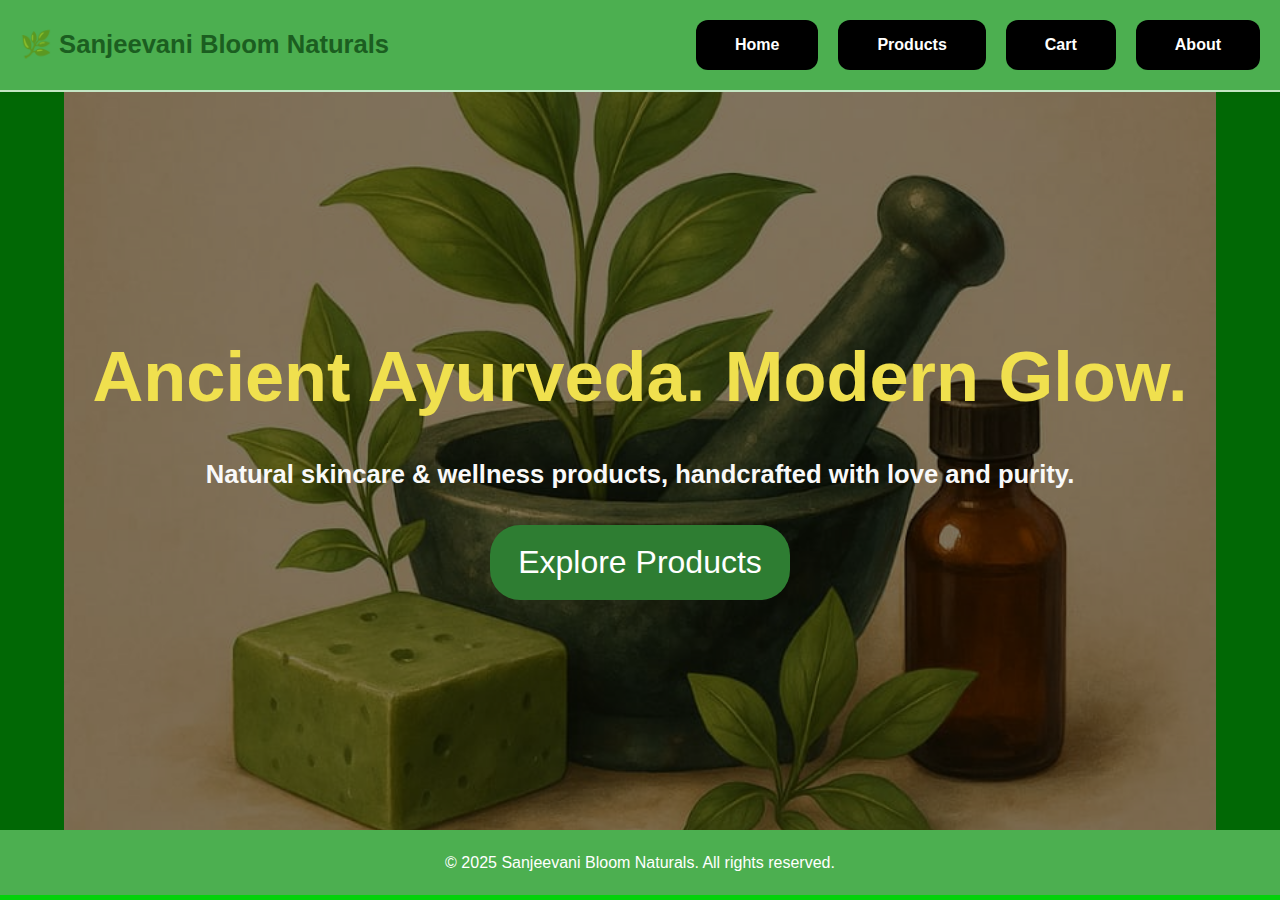
<file: index.html>
<!DOCTYPE html>
<html lang="en">
<head>
  <meta charset="UTF-8" />
  <meta name="viewport" content="width=device-width, initial-scale=1.0"/>
  <title>Sanjeevani Bloom Naturals</title>
  <link rel="stylesheet" href="style.css" />
</head>
<body>
  <header>
    <div class="logo">🌿 Sanjeevani Bloom Naturals</div>
    <nav>
      <ul>
        <li><a href="index.html" data-text="Home">Home</a></li>
        <li><a href="products.html" data-text="Products">Products</a></li>
        <li><a href="cart.html" data-text="Cart">Cart</a></li>
        <li><a href="about.html" data-text="About">About</a></li>
      </ul>
    </nav>
  </header>

  <section class="hero">
    <div class="hero-overlay"></div>
    <h1>Ancient Ayurveda. Modern Glow.</h1>
    <p>Natural skincare & wellness products, handcrafted with love and purity.</p>
    <a href="products.html" class="btn">Explore Products</a>
  </section>

  <footer>
    <p>&copy; 2025 Sanjeevani Bloom Naturals. All rights reserved.</p>
  </footer>
</body>
</html>
</file>
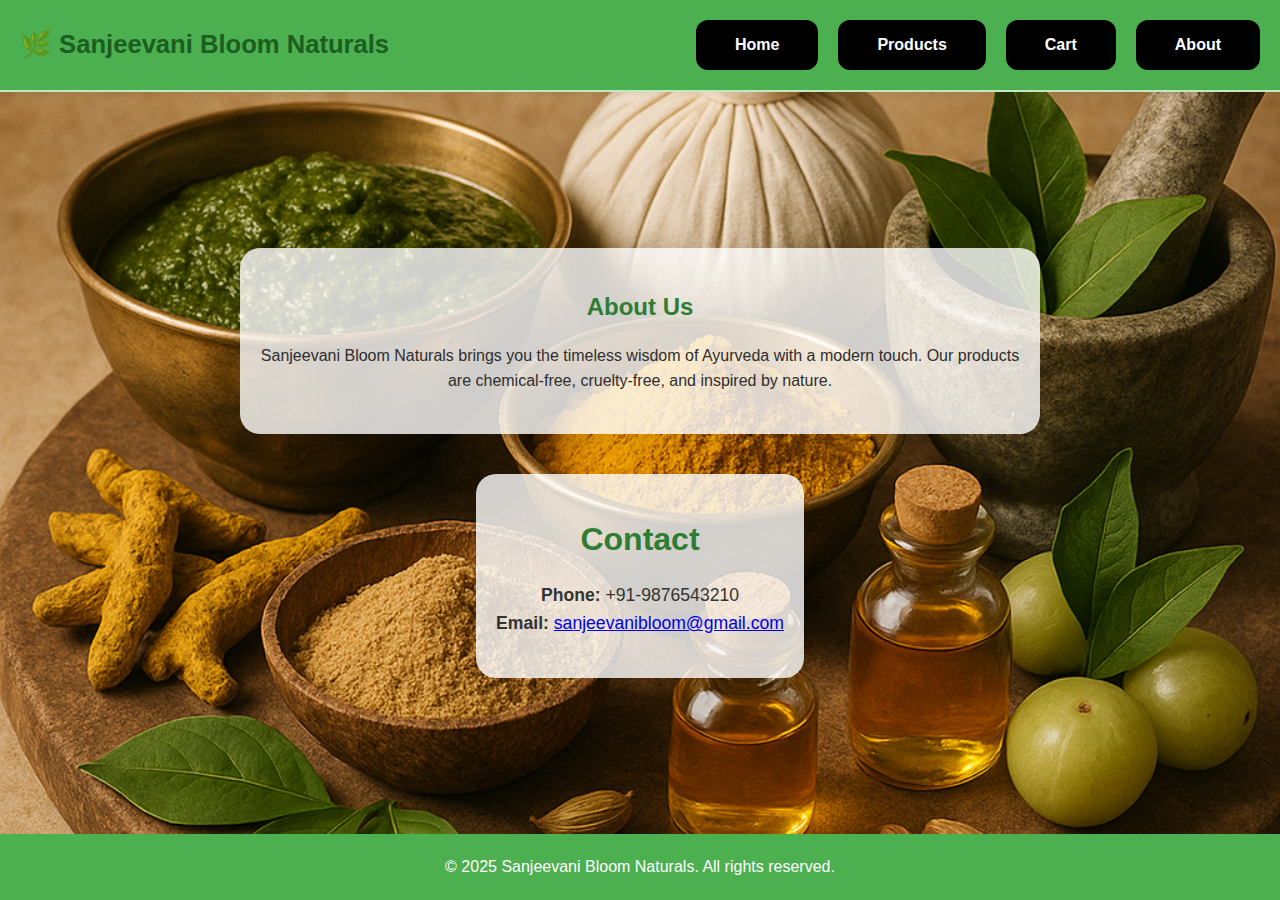
<file: about.html>
<!DOCTYPE html>
<html lang="en">
<head>
  <meta charset="UTF-8" />
  <meta name="viewport" content="width=device-width, initial-scale=1.0"/>
  <title>About Us - Sanjeevani Bloom Naturals</title>
  <link rel="stylesheet" href="style.css" />
</head>
<body class="about-page">
  <!-- Header -->
  <header>
    <div class="logo">🌿 Sanjeevani Bloom Naturals</div>
    <nav>
       <ul>
        <li><a href="index.html" data-text="Home">Home</a></li>
        <li><a href="products.html" data-text="Products">Products</a></li>
        <li><a href="cart.html" data-text="Cart">Cart</a></li>
        <li><a href="about.html" data-text="About">About</a></li>
      </ul>
      </nav>
  </header>

  <!-- Page Content Wrapper -->
  <div class="main-content">
    <!-- About Section -->
    <section class="about">
      <h2>About Us</h2>
      <p>
        Sanjeevani Bloom Naturals brings you the timeless wisdom of Ayurveda with a modern touch.
        Our products are chemical-free, cruelty-free, and inspired by nature.
      </p>
    </section>

    <!-- Contact Section -->
    <section class="contact">
      <h2>Contact</h2>
      <p><strong>Phone:</strong> +91-9876543210</p>
      <p><strong>Email:</strong> <a href="mailto:sanjeevanibloom@gmail.com">sanjeevanibloom@gmail.com</a></p>
    </section>
  </div>

  <!-- Footer -->
  <footer>
    © 2025 Sanjeevani Bloom Naturals. All rights reserved.
  </footer>
</body>
</html>
</file>
<file: style.css>
/* Reset and Base Styling */
* {
  margin: 0;
  padding: 0;
  box-sizing: border-box;
}

body {
  background-color: #03d10a; /* Soft herbal background */
  color: #2e2e2e;
  font-family: 'Segoe UI', sans-serif;
  line-height: 1.6;
}

/* Header and Navigation */
header {
  background-color: #e6f4ea;
  padding: 20px 40px;
  display: flex;
  justify-content: space-between;
  align-items: center;
  border-bottom: 2px solid #c3e6c3;
  box-shadow: 0 2px 6px rgba(0, 0, 0, 0.05);
}

.logo {
  font-size: 1.6rem;
  font-weight: bold;
  color: #1b5e20;
}

nav ul {
  list-style: none;
  display: flex;
  gap: 20px; /* Space between items */
}

nav li {
  background-color: #000000; /* Light green background for the box */
  padding: 12px 24px; /* Add padding for spacing */
  border-radius: 12px; /* Curved edges */
  position: relative; /* For positioning the animated text */
  overflow: hidden; /* Hide overflow during animation */
  display: inline-block; /* Ensure they are in a row */
}

nav a {
  text-decoration: none;
  color: #942626; /* Dark green text color */
  font-weight: 600;
  font-size: 1rem;
  display: inline-block;
  position: relative;
}

nav a::after {
  content: attr(data-text); /* Use the link text */
  position: absolute;
  bottom: -100%; /* Start from completely below the box */
  left: 0;
  right: 0;
  opacity: 0; /* Start hidden */
  transition: bottom 0.8s ease-out, opacity 0.8s ease-out; /* Smooth transition */
  z-index: 2; /* Ensure it's above other content */
}

/* Apply the animation only on hover */
nav li:hover a::after {
  bottom: 0; /* Move the text to the center of the box */
  opacity: 1; /* Make it visible */
  z-index: 2; /* Ensure this appears on top of other text */
}

/* Hero Section */
.hero {
  position: relative;
  height: 82vh; /* Full height of the viewport */
  background-image: url('images/hero-bg.jpg');
  background-size: 90%;
  background-position: center 30%;
  background-repeat: no-repeat;
  display: flex;
  flex-direction: column;
  justify-content: center;
  align-items: center;
  margin: 0;
  padding: 0;
}

/* Overlay to darken the image */
.hero-overlay {
  position: absolute;
  top: 0;
  left: 0;
  right: 0;
  bottom: 0;
  background: rgba(0, 0, 0, 0.5); /* Semi-transparent black overlay */
  z-index: 2; /* Make sure the overlay is above the background but below the text */
}

.hero h1, .hero p, .hero .btn {
  position: relative; /* Ensures text is above the overlay */
  z-index: 2; /* Text appears above the overlay */
}

.hero h1 {
  font-size: 5.5vw; /* Adjust the font size */
  margin-bottom: 20px;
  color: #f0e04e;
  font-weight: 600; /* Make the text bold */
}

.hero p {
  font-size: 2.0vw;
  margin-bottom: 30px;
  color: #f9f9f9;
  font-weight: 600;
  max-width: 80%; /* Limit the width of the paragraph */
  margin-left: auto;
  margin-right: auto;
}

.hero .btn {
  background-color: #2e7d32;
  color: white;
  padding: 12px 28px;
  border: none;
  text-decoration: none;
  border-radius: 30px;
  font-size: 2rem;
  transition: background-color 0.3s ease;
}

.hero .btn:hover {
  background-color: #1b5e20;
}

/* Ensure full height and no default spacing */
html, body {
  height: 100%;
  margin: 0;
  padding: 0;
}

body.about-page {
  display: flex;
  flex-direction: column;
  min-height: 100vh;
  background-image: url('images/about-bg.jpg'); /* Adjust the path if needed */
  background-size: cover;
  background-position: center;
  background-repeat: no-repeat;
  color: #2e2e2e;
}

/* Wrapper that expands to push footer down */
.main-content {
  flex: 1;
  display: flex;
  flex-direction: column;
  justify-content: center;
}

/* Header (optional styles) */
header {
  background-color: #4caf50;
  color: white;
  padding: 20px;
  text-align: center;
}

nav a {
  margin: 0 15px;
  color: white;
  text-decoration: none;
  font-weight: bold;
}

/* About and Contact Boxes */
.about, .contact {
  padding: 40px 20px;
  max-width: 800px;
  margin: 20px auto;
  text-align: center;
  background-color: rgba(255, 255, 255, 0.8); /* semi-transparent for readability */
  border-radius: 20px;
  box-shadow: 0 4px 20px rgba(0, 0, 0, 0.1);
}

.about h2, .contact h2 {
  color: #2e7d32;
  margin-bottom: 16px;
}

/* Footer at bottom */
footer {
  background-color: #4caf50;
  color: white;
  padding: 20px;
  text-align: center;
}


.contact {
  padding: 40px 20px;
  max-width: 800px;
  margin: 20px auto;
  text-align: center;
  background-color: rgba(255, 255, 255, 0.8); /* Transparent white for contact section */
  border-radius: 20px;
  box-shadow: 0 4px 20px rgba(0, 0, 0, 0.05);
}

.contact h2 {
  font-size: 2rem;
  color: #2e7d32;
  margin-bottom: 16px;
}

.contact p {
  font-size: 1.1rem;
  color: #333;
}
</file>
